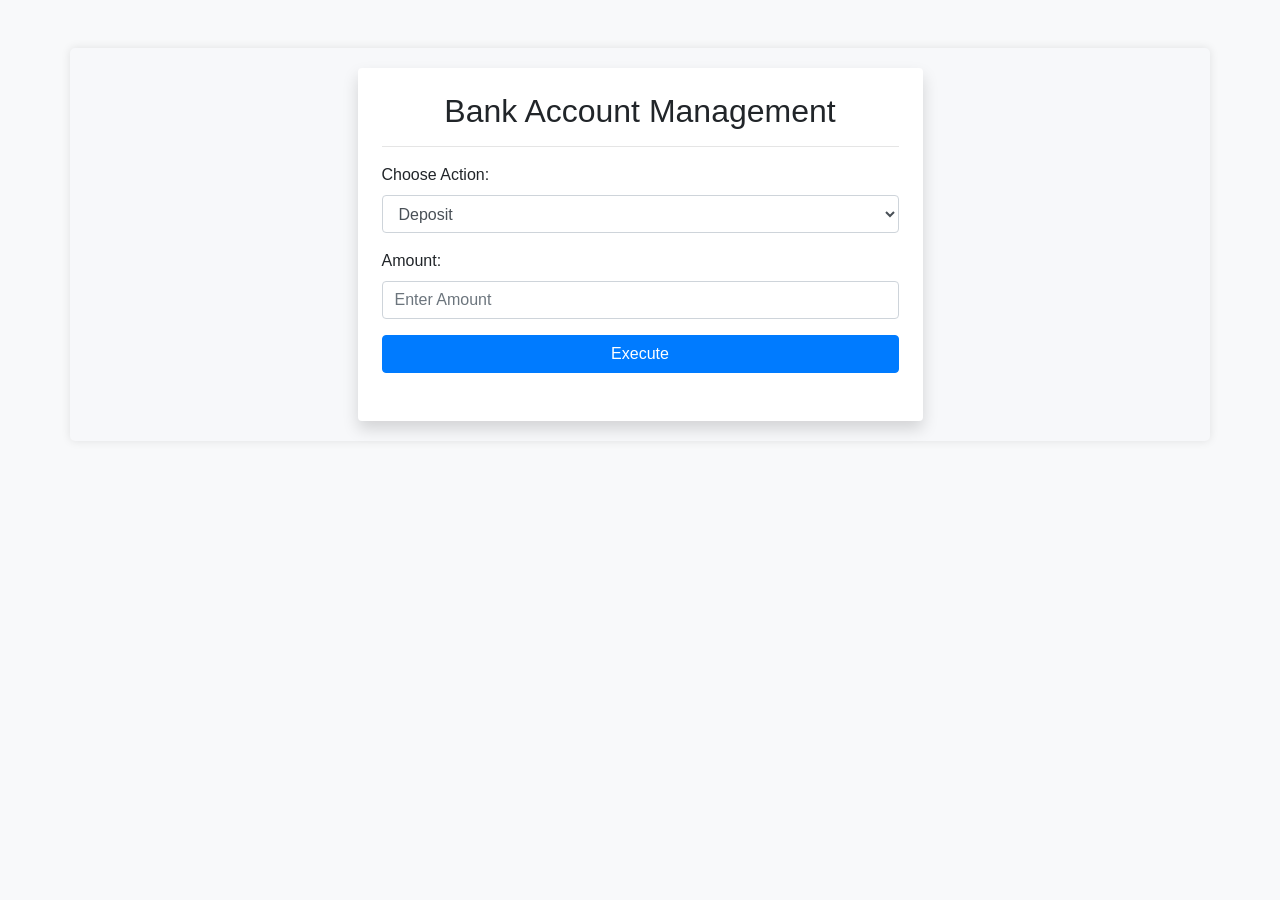
<file: Bank Account Management/index.html>
<!DOCTYPE html>
<html lang="en">

<head>
    <meta charset="UTF-8">
    <meta name="viewport" content="width=device-width, initial-scale=1.0">
    <title>Bank Account Management</title>
    <!-- Bootstrap CSS -->
    <link href="https://maxcdn.bootstrapcdn.com/bootstrap/4.5.2/css/bootstrap.min.css" rel="stylesheet">
<link rel="stylesheet" href="style.css">

</head>

<body class="bg-light">
    <div class="container mt-5">
        <div class="row">
            <div class="col-md-6 offset-md-3 bg-white p-4 rounded shadow">
                <h2 class="text-center">Bank Account Management</h2>
                <hr>
                <form id="bankForm">
                    <div class="form-group">
                        <label for="action">Choose Action:</label>
                        <select id="action" class="form-control">
                            <option value="deposit">Deposit</option>
                            <option value="withdraw">Withdraw</option>
                            <option value="balance">Check Balance</option>
                        </select>
                    </div>
                    <div class="form-group">
                        <label for="amount">Amount:</label>
                        <input type="number" id="amount" class="form-control" placeholder="Enter Amount">
                    </div>
                    <button type="button" class="btn btn-primary btn-block" onclick="performAction()">Execute</button>
                </form>
                <div class="mt-4" id="output"></div>
            </div>
        </div>
    </div>

    <!-- Including JavaScript -->
    <script src="main.js"></script>
</body>

</html>
</file>
<file: Bank Account Management/style.css>
body {
    font-family: 'Arial', sans-serif;
}

.container {
    background-color: #f7f8fa;
    padding: 20px;
    border-radius: 5px;
    box-shadow: 0 0 10px rgba(0, 0, 0, 0.1);
}
</file>
